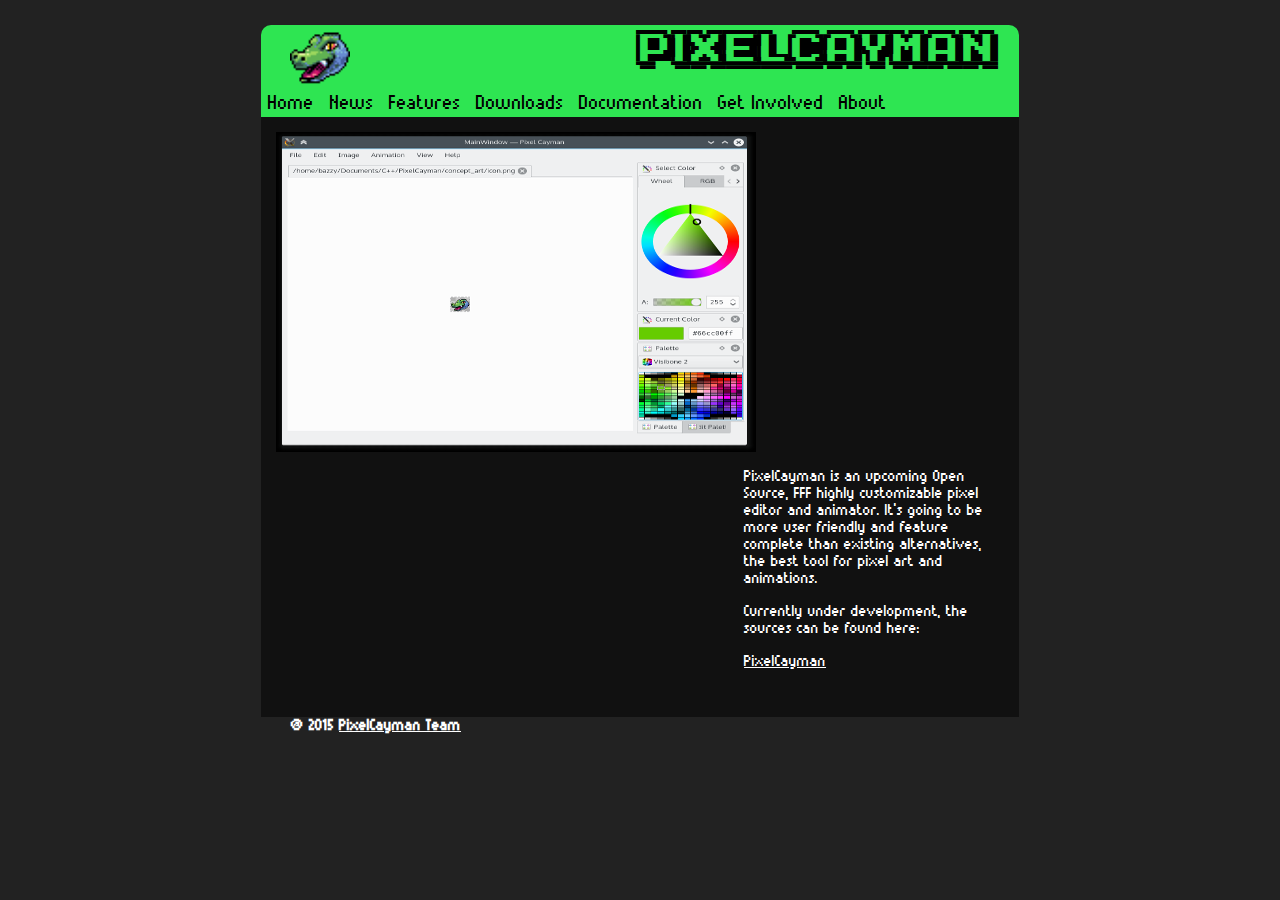
<file: index.html>
<!DOCTYPE html>
<html>
<head>
<meta charset="utf-8" />
<link rel="stylesheet" type="text/css" href="style.css">
<title>PixelCayman | Home</title>
</head>
<body>
<div id="header">
<img alt="Logo" title="Logo" src="images/icon.png"/> PixelCayman 

</div>

<nav>
	
		<ul>
		
	<li><a id"menu" href="index.html">Home</a></li>
	<li><a id"menu" href="news.html">News</a></li>
	<li><a id"menu" href="features.html">Features</a></li>
	<li><a id"menu" href="downloads.html">Downloads</a></li>
	<li><a id"menu" href="documentation.html">Documentation</a></li>
	<li><a id"menu" href="involved.html">Get Involved</a></li>
	<li><a id"menu" href="about.html">About</a></li>
		</ul>
	

</nav>
<div id="body">

	<div id="image"></div>
	<div id="description">
	PixelCayman is an upcoming Open Source, FFF highly customizable pixel editor and animator.
	It's going to be more user friendly and feature complete than existing alternatives, the best tool for pixel art and animations.

	<p>Currently under development, the sources can be found here: 
	<p><a id="link" href="https://github.com/mbasaglia/PixelCayman">PixelCayman</a>
	</div>


	<div class="features"></div>

</div>


</body>

<footer><strong>&copy 2015 <a href="team.html">PixelCayman Team</a></strong>
</footer>
</html>
</file>
<file: style.css>
@font-face {
	font-family: Munro;
	src: url(fonts/Munro.ttf)
}

@font-face {
	font-family: ka;
	src: url(fonts/ka.ttf)
}

body{
	background-color: #222;
	font-family: Munro;
}
#header{
	border-top-left-radius: 10px;
	border-top-right-radius: 10px;
	margin-top: 2%;
	margin-left: 20%;
	margin-right: 20%;
	background-color: #2EE552;
	height: 60px;
	text-align: right;
	padding-right: 2%;
	font-family: ka;
	font-size: 40px;
}

img{
	height: 60px;
	width: 60px;
	background-color: transparent;
	float: left;
	margin-left: 4%;
}


nav{
	overflow: hidden;
	margin-top: 0;
	margin-left: 20%;
	margin-right: 20%;
	background-color: #2EE552;
	height: 32px;
}

nav ul{
	list-style: none;
	margin: 0;
	padding: 0;
}

nav ul li{
	float: left;
	text-align: center;
	font-size: 20px;
	padding: 1%;
}

nav ul li:hover{
	background-color: #1B4C25;
	color: #fff;
}

nav ul li a{
	color: #000;
	display: block;
	text-decoration: none;
}

nav ul li a:hover{
	color: #fff;
}

#menu{
	color: #000;
}

#body{
	margin-top: 0;
	margin-left: 20%;
	margin-right: 20%;
	background-color: #111;
	height: 600px;
}

#image{
	width: 480px;
	height: 320px;
	background-color: #000;
	background-image: url(mockup.png);
	margin-left: 2%;
	margin-top: 2%;
	float: left;
}

#description{
	float: right;
	margin-right: 2%;
	margin-top: 2%;
	height: 320px;
	width: 260px;
	color: #fff;
}
#link{
	color: #fff;
}


footer{
	color: #fff;
	text-align: center;
}

footer a{
	color: #fff;
}
</file>
